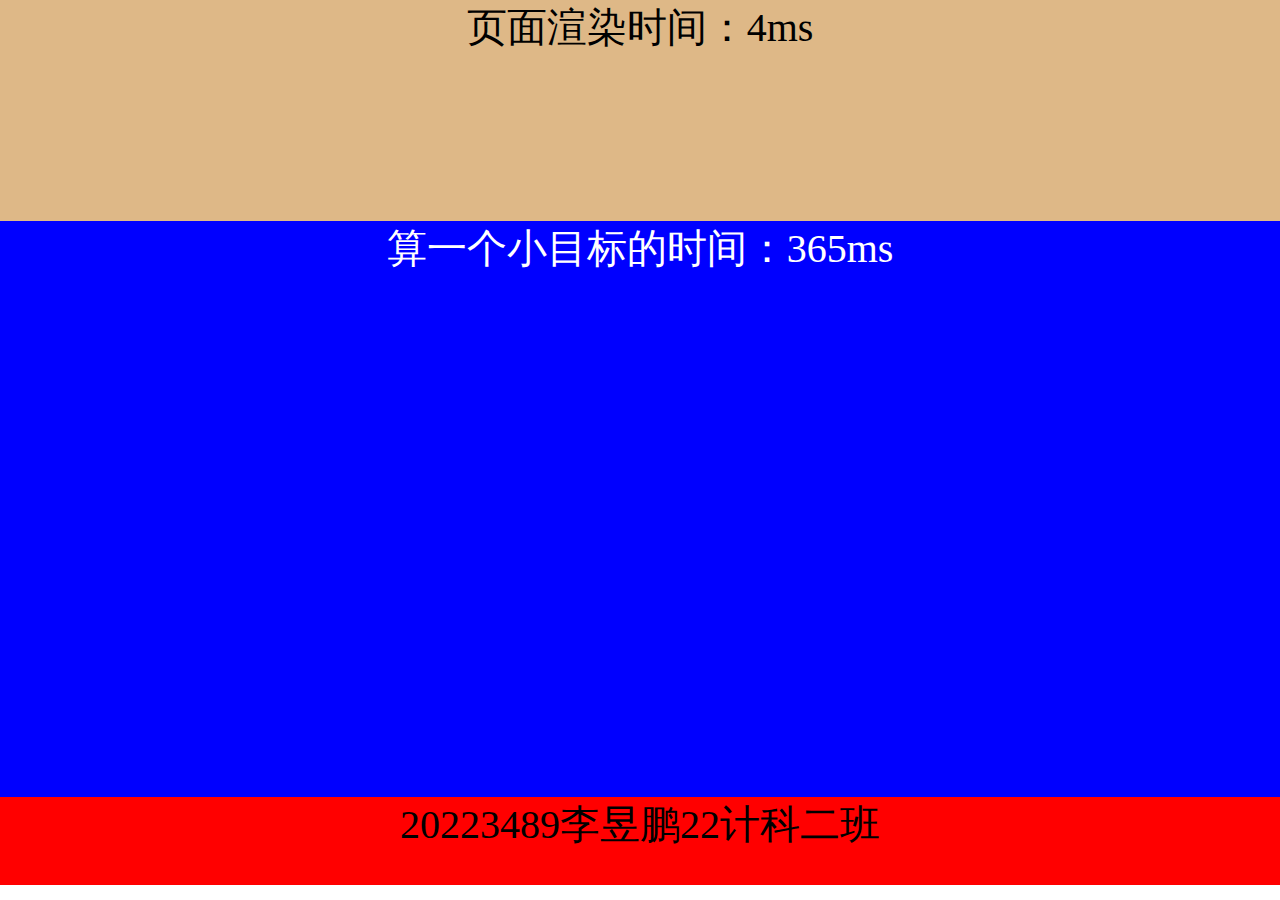
<file: index.html>
<!DOCTYPE html>
<html lang="en">
<head>
    <meta charset="UTF-8">
    <meta name="viewport" content="width=device-width, initial-scale=1.0">
    <title>Document</title>
    <style>
        *{
            margin: 0;
            font-size: 40px;
            text-align: center;
        }
        header{
            height: 25%;
          
            background-color: burlywood;
        }
        main{
            height: 65%;
           
            background-color: blue;
            color: white;
        }
        footer{
            height: 10%;
            
            background-color: red;
        }
    </style>
    <script>
        console.time('smollBang')
        let timerBegin= new Date();
    </script>
</head>
<body>
    <header>
      第一个网页
    </header>
    <main>
    无
    </main>
    <footer>
    20223489李昱鹏22计科二班
    </footer>
<script>
    let myBody = document.querySelector('body');
    myBody.style.height = innerHeight - 15 + 'px' ;
    console.timeEnd('smollBang') ;
    myBody.querySelector('header').textContent = "页面渲染时间：" + ( new Date() - timerBegin ) + 'ms';
    console.time('xmb') ;
    timerBegin = new Date() ;
    let i= 1 ;
    while (  i < 2**32 / 40 ){
        i ++ ; 
    }
    console.timeEnd('xmb') ;
    myBody.querySelector('main').textContent = "算一个小目标的时间：" + ( new Date() - timerBegin ) + 'ms';
</script>
</body>
</html>
</file>
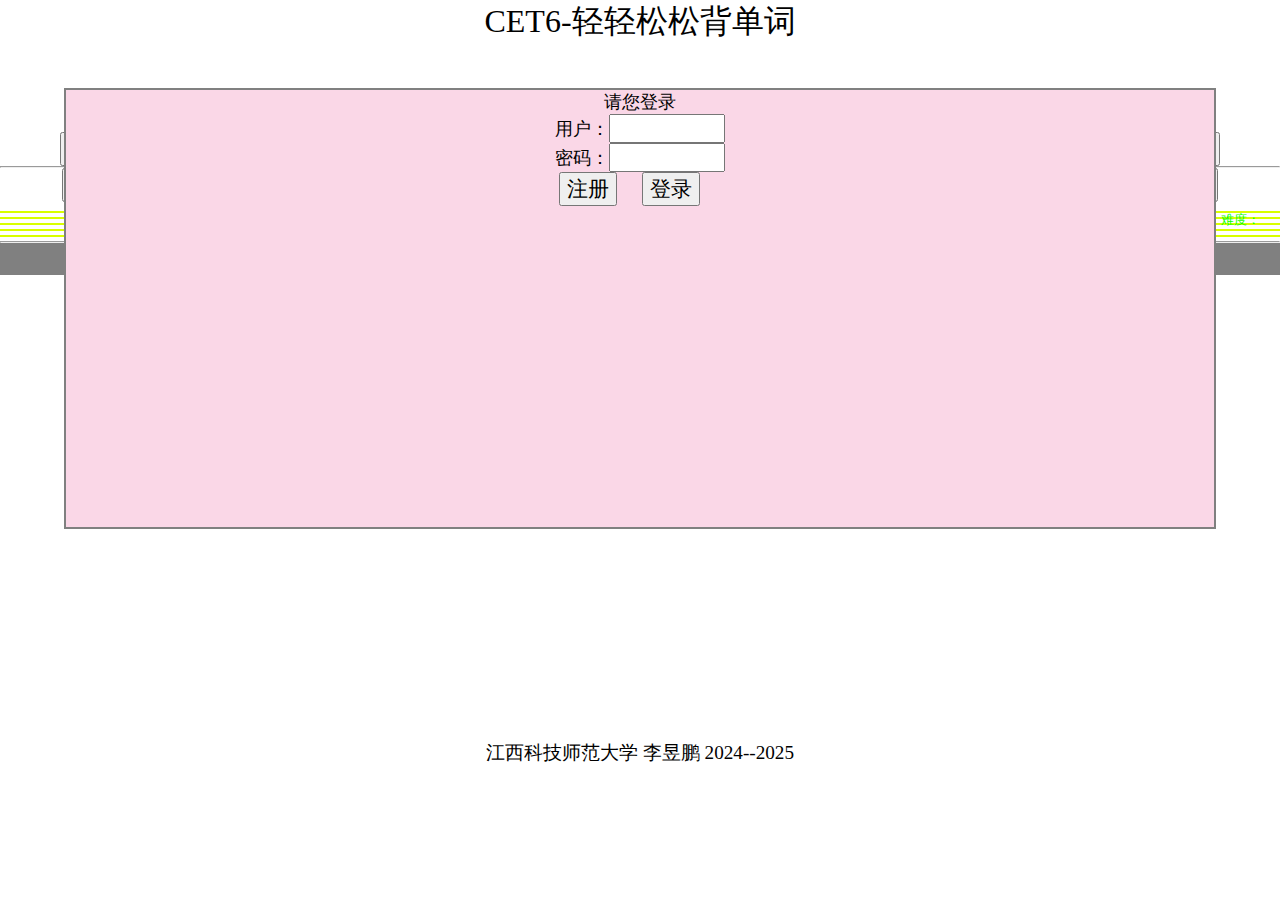
<file: CET6/index.html>
<!DOCTYPE html>
<html lang="en">
<head>
    <meta charset="UTF-8">
    <meta name="viewport" content="width=device-width, initial-scale=1.0">
    <title>轻松背单词--CET6</title>
</head>
<link rel="stylesheet" href="view.css">
<script src="model.js">
 </script>
<body>
    <header>
        <p id="title"> 
            CET6-轻轻松松背单词
        </p>
   
        <span id = 'response'>
        </span>
    </header>
    <nav>
        <button id="firstWord" class="small">开背单词</button>
        <button id="nextWord" class="small">继续背词</button>
        <button id="lastWord" class="small">最后单词</button>
        <hr/>
        <button id="saveWord" class="big">存储进度</button>
        <button id="reviewWord" class="big">复习单词</button>
    </nav>
    <main>
        <p id="en"></p>
         <span id ='level'>难度：</span>
        <p id="pn"></p>
        <p id="cn1" class="cn"></p>
        <p id="cn2" class="cn"></p>
        <p id="cn3" class="cn"></p>
        <p id="cn4" class="cn"></p>
        <p id="cn5" class="cn"></p>
       <hr/>
    <p id="log"></p>    
    </main>
    
    <footer>
        江西科技师范大学 李昱鹏 2024--2025
    </footer>
    <form>
        <p>
            请您登录
        </p>
        <p>用户：<input type="text" name="user"/></p>
        <p>密码：<input type="password" name="pass" /></p>
        <button id = "signIn">
           注册
        </button>
        <button id = "loginIn">
           登录
        </button>
    </form>
   <script src="controller.js">
  
   </script>
</body>
</html>
</file>
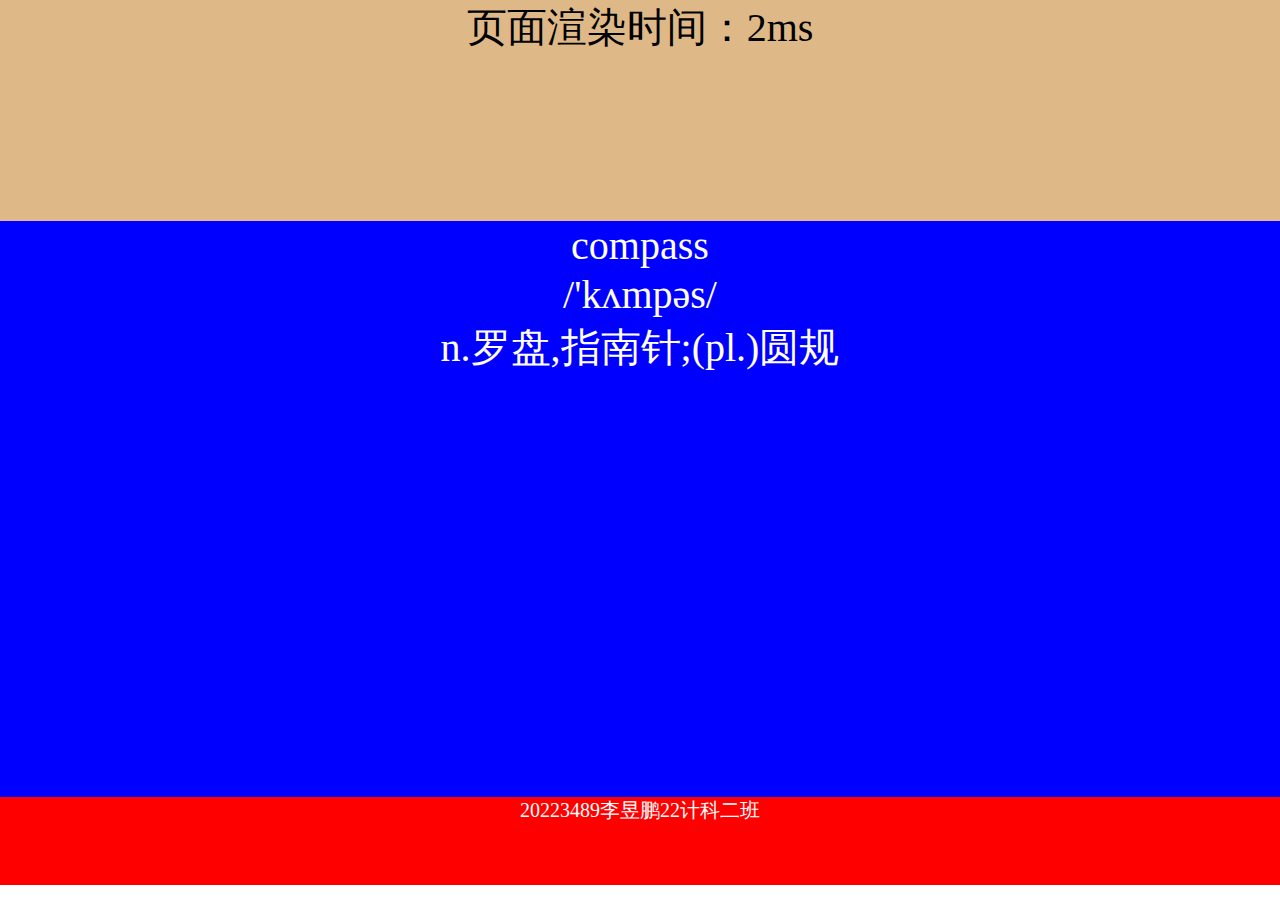
<file: 20240921.html>
<!DOCTYPE html>
<html lang="en">
<head>
    <meta charset="UTF-8">
    <meta name="viewport" content="width=device-width, initial-scale=1.0">
    <title>Document</title>
    <style>
        *{
            margin: 0;
            font-size: 40px;
            text-align: center;
        }
        p{
            border:1px solid blue;
        }
        header{
            height: 25%;
          
            background-color: burlywood;
        }
        main{
            height: 65%;
           
            background-color: blue;
            color: white;
        }
        footer{
            height: 10%;
            font-size:0.5em;
            background-color: red;
            color:white;
        }
    </style>
    <script>
        console.time('bigBang')
        let timerBegin= new Date();
    </script>
</head>
<body>
    <header>
      My HOMEWORK
    </header>
    <main>
    <p id="word">abandon</p>
    <p id="pron">/ə'bændən/</p>
    <p id="chinese">vt.离弃,丢弃;遗弃,抛弃;放弃</p>
    </main>
    <footer>
    20223489李昱鹏22计科二班
    </footer>
<script>
    let myBody = document.querySelector('body');
    myBody.style.height = innerHeight - 15 + 'px' ;
    console.timeEnd('bigBang') ;
    myBody.querySelector('header').textContent = "页面渲染时间：" + ( new Date() - timerBegin ) + 'ms';
    console.time('xmb') ;
    timerBegin = new Date() ;
    let i= 1 ;
    while (  i < 2**32 / 40 ){
        i ++ ; 
    }
    console.timeEnd('xmb') ;
  //myBody.querySelector('main').textContent = "算一个小目标的时间：" + ( new Date() - timerBegin ) + 'ms';
/*
1利用异步代码fetch从文本文件中获取字符串，字符串是cet6所有单词
2利用字符串的api，用split把字符串处理成数组，用slice把字符串切割，用indexof,lastindexof获取字符串的位置
3用dom控制技术，textcontent属性，把字符串赋值给页面的元素
*/
    
    let strCET6 = '';
    let arrCET6 = [];
fetch('https://kongshouyimeng.github.io/cet6.txt')//异步
.then(res =>res.text())
.then(txt => {
    strCET6 = txt;
    arrCET6 = strCET6.split('\r\n');//同步
    let rand = Math.floor(arrCET6.length*Math.random());
    let cetWord = arrCET6[rand];
    let begin = cetWord.indexOf('\t');
    let end = cetWord.lastIndexOf('\t');
    let word = cetWord.slice(0,begin);
    let pron = cetWord.slice(begin+1,end);
    let chinese = cetWord.slice(end+1);
    select('#word').textContent=word;
    select('#pron').textContent=pron;
    select('#chinese').textContent=chinese;

});
   function select(str){
    let dom = document.querySelector(str);
    return dom;
}

</script>
</body>
</html>
</file>
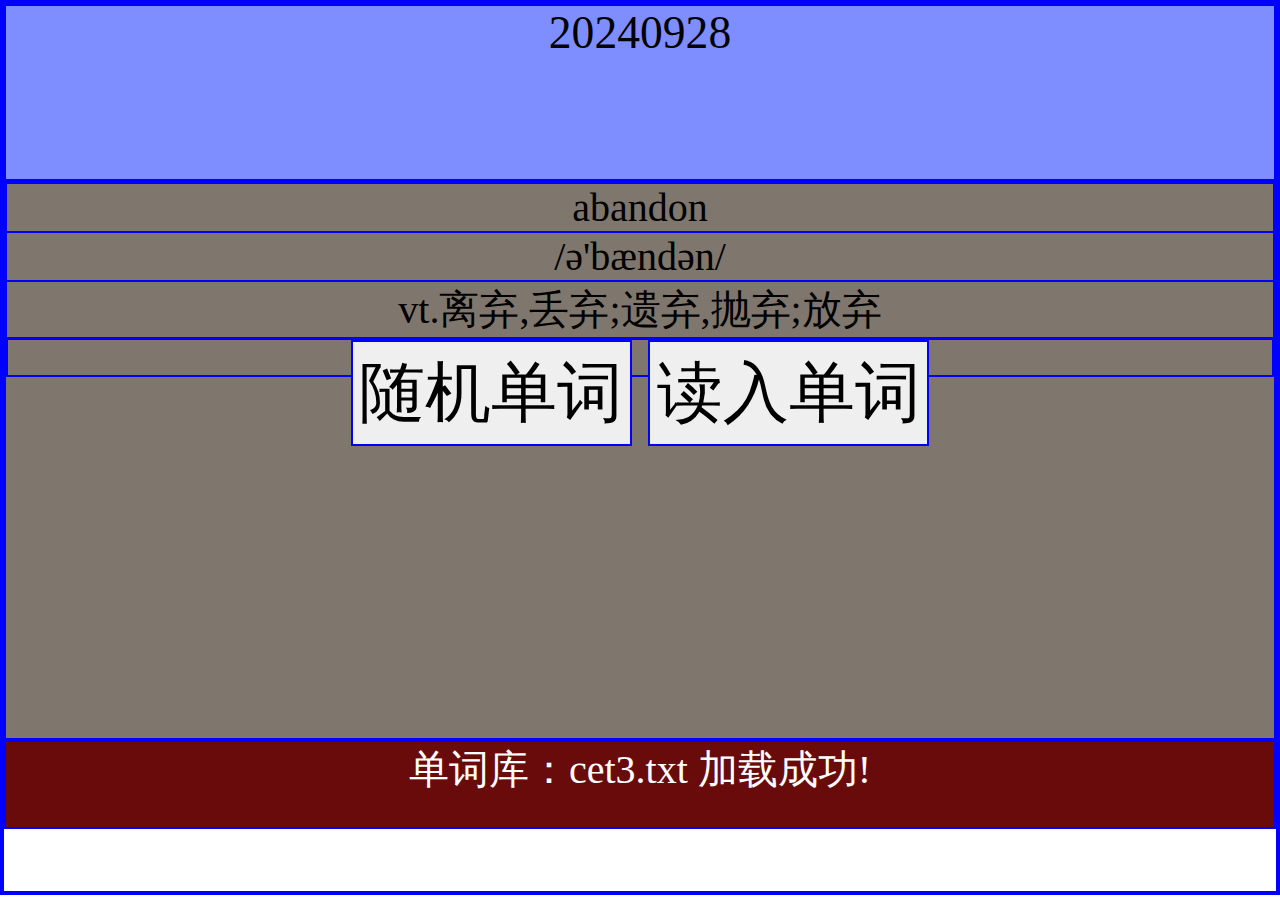
<file: 20240928.html>
<!DOCTYPE html>
<html lang="en">
<head>
    <meta charset="UTF-8">
    <meta name="viewport" content="width=device-width, initial-scale=1.0">
    <title>20240928</title>
    <style>
        *{
            border: 2px solid blue ; 
            margin: 0;
            padding: 0;
            text-align: center;
            box-sizing: border-box;
            font-size: 40px;
        }
        p{
            border: 1.5px solid blue;
        }
        body{
            height: 99vh ;
            font-size: calc(0.5em + 2vw);
        }
        header{
            height: 20%;
            font-size: 1em;
            background-color: rgb(127, 142, 255);
        }
        nav{
            text-align: center;
            height: 7%;
            font-size: 1.2em;
        }
        main{
            height: 63% ;
            font-size: 1.2em;
            background-color: rgb(127, 119, 109);
        }
        footer{
            
            height: 10%;
            background-color: rgb(105, 11, 11);
            color: white ;
        }
        button{

            padding: 0.1em;
            font-size: 1em;
        }
    </style>
    <script>
        let Model = {} ;
        Model.cet6String = '' ;
        Model.CET6 = [] ;
        Model.cetUrl = ['cet1.txt','cet2.txt','cet3.txt'];
        for(let i=0; i<Model.cetUrl.length; i++){
            fetch(Model.cetUrl[i])
            .then(res => res.text())
            .then(txt => {
                Model.cet6String += txt ;
                UI.log('单词库：' + Model.cetUrl[i] + ' 加载成功!') ;       
            });
          } ;
      
    </script>
</head>
<body>
    <header>
      20240928
    </header>
    
    <main>
      <p id="work">abandon</p>
      <p id="pron">/ə'bændən/</p>
      <p id="chinese">vt.离弃,丢弃;遗弃,抛弃;放弃</p>
      <nav>
        <button id="randWord">随机单词</button>
        <button id="loadWord">读入单词</button>
     </nav>
    </main>

    <footer>
        20223489李昱鹏22计科二班
    </footer>
    <script>
     let UI = {} ;
      UI.log = function(s){
      select('footer').textContent = s ;
      } ;
      UI.headerLog = function(s){
      select('header').textContent = s ;
      } ;
      select('button#loadWord').onclick = function(){
        Model.CET6 = Model.cet6String.split('\r\n') ;

        if(Model.CET6.length < 5000){
            UI.log("单词没有完全读入，Please wait!");
        }else{
            UI.log("我已经读入了"+ Model.CET6.length + "单词!")
        }
        
      } ;
      select('button#randWord').onclick = function(){
                
        if(Model.CET6.length < 5000){
            UI.log("请点“读入单词”按钮");
        }else{
            let rand = Math.floor(Math.random() * Model.CET6.length) ;
            UI.headerLog(Model.CET6[rand] ) ;
            UI.log("我已经读入了"+ Model.CET6.length + "单词!")
        }
        
      } ;
     function select(selector){
        let dom = document.querySelector(selector) ;
        return dom ;
      }
    </script>
    
</body>
</html>
</file>
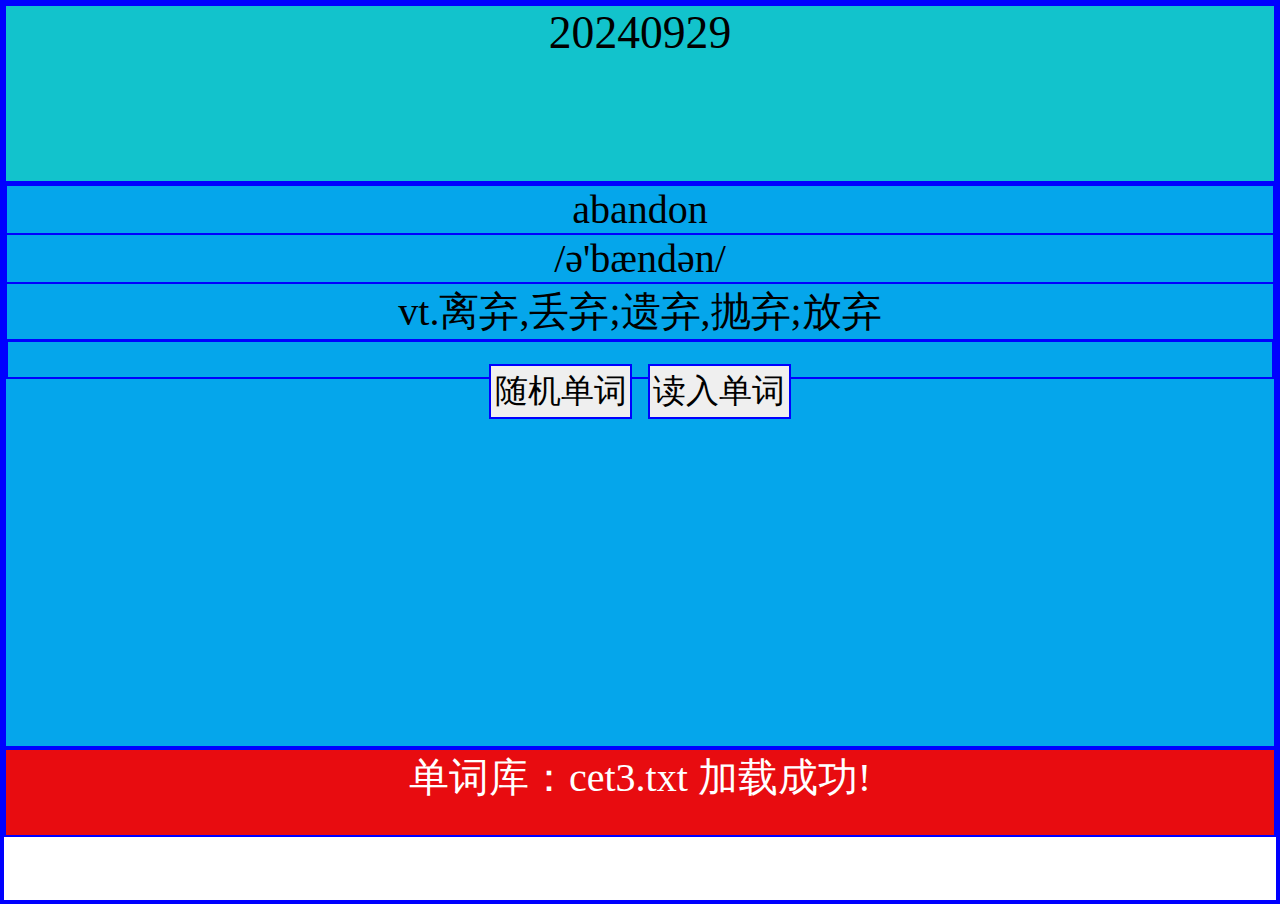
<file: 20240929.html>
<!DOCTYPE html>
<html lang="en">
<head>
    <meta charset="UTF-8">
    <meta name="viewport" content="width=device-width, initial-scale=1.0">
    <title>20240928</title>
    <style>
        *{
            border: 2px solid blue ; 
            margin: 0;
            padding: 0;
            text-align: center;
            box-sizing: border-box;
            font-size: 40px;
        }
        p{
            border: 1.5px solid blue;
        }
        body{
            height: 100vh ;
            font-size: calc(0.5em + 2vw);
        }
        header{
            height: 20%;
            font-size: 1em;
            background-color: rgb(18, 195, 204);
        }
        nav{
            text-align: center;
            height: 7%;
            font-size: 1.2em;
        }
        main{
            height: 63% ;
            font-size: 1.2em;
            background-color: rgb(5, 166, 235);
        }
        footer{
            
            height: 10%;
            background-color: rgb(232, 12, 16);
            color: white ;
        }
        button{

            padding: 0.1em;
            font-size: 0.5em;
        }
    </style>
    <script>
        let Model = {} ;
        Model.cet6String = '' ;
        Model.CET6 = [] ;
        Model.cetUrl = ['cet1.txt','cet2.txt','cet3.txt'];
        for(let i=0; i<Model.cetUrl.length; i++){
            fetch(Model.cetUrl[i])
            .then(res => res.text())
            .then(txt => {
                Model.cet6String += txt ;
                UI.log('单词库：' + Model.cetUrl[i] + ' 加载成功!') ;       
            });
          } ;
      
    </script>
</head>
<body>
    <header>
      20240929
    </header>
   
    <main>
      <p id="word">abandon</p>
      <p id="pron">/ə'bændən/</p>
      <p id="chinese">vt.离弃,丢弃;遗弃,抛弃;放弃</p>
      <nav>
        <button id="randWord">随机单词</button>
        <button id="loadWord">读入单词</button>
     </nav>
    </main>
   
    <footer>
        20223489李昱鹏22计科二班
    </footer>
    <script>
     let UI = {} ;
      UI.log = function(s){
      select('footer').textContent = s ;
      } ;
      UI.headerLog = function(s){
      select('main').textContent = s ;
      } ;
      select('button#loadWord').onclick = function(){
        Model.CET6 = Model.cet6String.split('\r\n') ;

        if(Model.CET6.length < 5000){
            UI.log("单词没有完全读入，Please wait!");
        }else{
            UI.log("我已经读入了"+ Model.CET6.length + "单词!")
        }
        
      } ;
      select('button#randWord').onclick = function(){
                
        if(Model.CET6.length < 5000){
            UI.log("请点“读入单词”按钮");
        }else{
            let rand = Math.floor(Math.random() * Model.CET6.length) ;
            //UI.headerLog(Model.CET6[rand] ) ;
            UI.log("我已经读入了"+ Model.CET6.length + "单词!");
            let str=Model.CET6[rand];
       
       let begin=str.indexOf('\t');
       let end=str.lastIndexOf('\t');
       console.log('b:'+begin+'e:'+end);
       let en=str.slice(0,begin);
       let pr=str.slice(begin+1,end);
       let cn=str.slice(end+1);
       select('p#word').textContent=en;
       select('p#pron').textContent=pr;
       select('p#chinese').textContent=cn;
        }
        
      } ;
     function select(selector){
        let dom = document.querySelector(selector) ;
        return dom ;
      }
    </script>
    
</body>
</html>
</file>
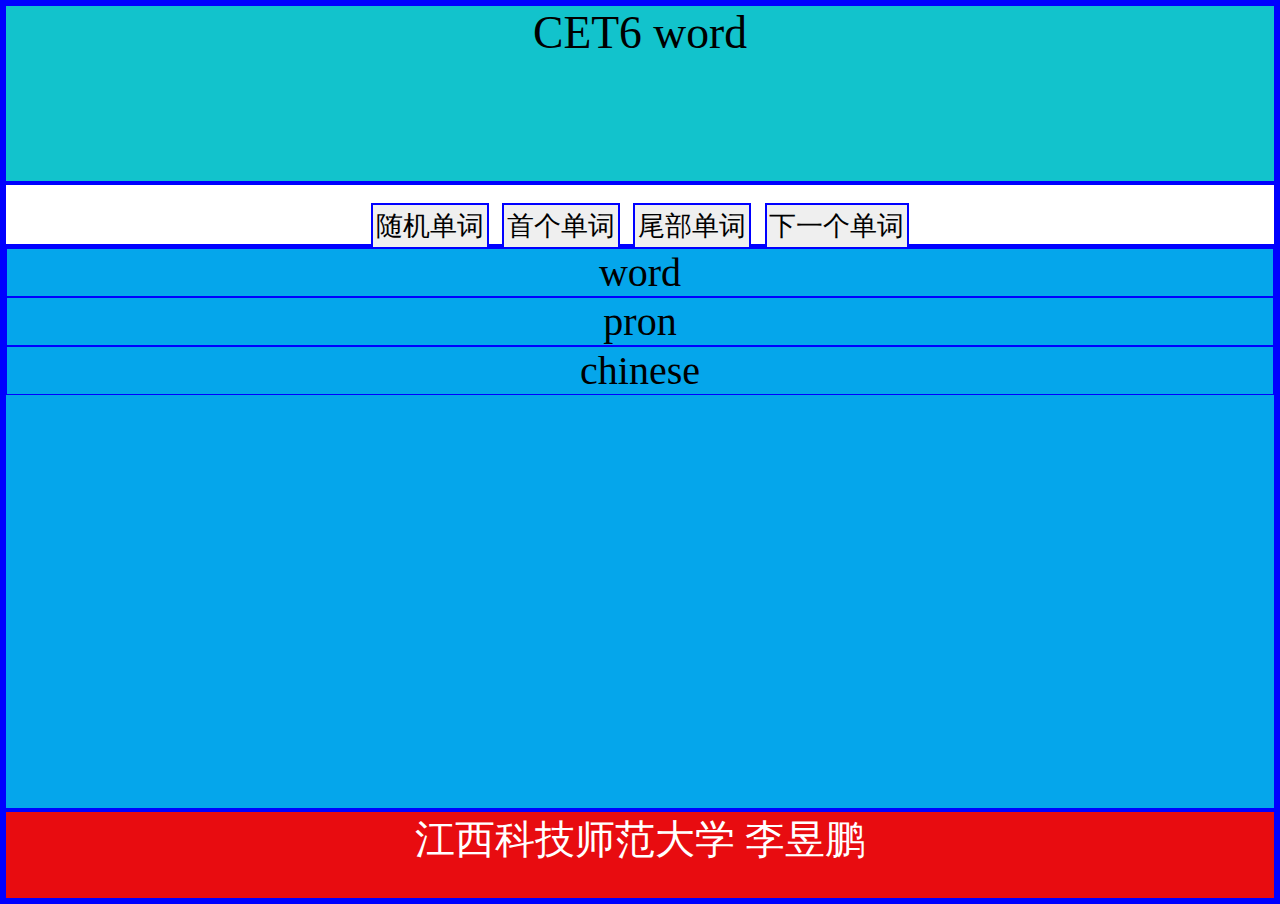
<file: 20241011.html>
<!DOCTYPE html>
<html lang="en">
<head>
    <meta charset="UTF-8">
    <meta name="viewport" content="width=device-width, initial-scale=1.0">
    <title>1011work</title>
    <style>
        *{
            border: 2px solid blue ; 
            margin: 0;
            padding: 0;
            text-align: center;
            box-sizing: border-box;
            font-size: 40px;
        }
        p{
            border: 1.5px solid blue;
        }
        body{
            height: 100vh ;
            font-size: calc(0.5em + 2vw);
        }
        header{
            height: 20%;
            font-size: 1em;
            background-color: rgb(18, 195, 204);
        }
        nav{
            text-align: center;
            height: 7%;
            font-size: 1.2em;
        }
        main{
            height: 63% ;
            font-size: 1.2em;
            background-color: rgb(5, 166, 235);
        }
        footer{
            
            height: 10%;
            background-color: rgb(232, 12, 16);
            color: white ;
        }
        button{

            padding: 0.1em;
            font-size: 0.5em;
        }
    </style>
    <script>
    //     let Model={};
    //     Model.cet6String='';
    //     Model.CET6=[];
    //     Model.cetUrl=['cet/cet1.txt','cet/cet2.txt','cet/cet3.txt'];
    //     for(let i=0;i<Model.cetUrl.length;i++){
    //         fetch(Model.cetUrl[i])
    //        .then(res=>res.text())
    //        .then(txt=>{
    //         Model.cet6String+=txt;
    //         UI.log('单词库'+Model.cetUrl[i]+'加载成功！');
    //        });
    // };
    //定义了全局变量，Model对象，用来给程序建立理解模型
    let Model = {} ;
    //直接给出五十个单词以应对较慢的网络环境
        Model.cet6String = "a	/ei/	art.一(个);每一(个);(同类事物中)任一个\n abandon	/ə'bændən/	vt.离弃,丢弃;遗弃,抛弃;放弃\nabdomen	/æb'dəumen/	n.腹,下腹(胸部到腿部的部分)\nabatement	/ə'beitmənt/	n.减(免)税,打折扣,冲销\nabide	/ə'baid/	vi.(abode,abided)(by)遵守;坚持;vt.忍受,容忍\nability	/ə'biliti/	n.能力;本领;才能,才干;专门技能,天资\nable	/'eibl/	a.有(能力、时间、知识等)做某事,有本事的\nabnormal	/æb'nɔ:məl/	a.反常的,不正常的,不规则的\naboard	/ə'bɔ:d/	ad.&prep.在船(飞机、车)上;ad.上船(飞机、车)\nabolish	/ə'bɔliʃ/	vt.废除(法律、习惯等);取消\nabound	/ə'baund/	vi.大量存在;(~in,~with)充满,富于\nabout	/ə'baut/	ad.在周围;大约prep.关于;在周围a.准备\nabove	/ə'bʌv/	a.上述的ad.在上面,在前文prep.在..之上,高于\nabroad	/ə'brɔ:d/	ad.到国外,在国外;在传播,在流传\nabrupt	/ə'brʌpt/	a.突然的,出其不意的;(行为等)粗鲁无礼的\nabsence	/'æbsəns/	n.缺乏,不存在;缺席,不在场;缺席的时间\nabsent	/'æbsənt,æb'sent/	a.缺席的;缺乏的,不存在的;心不在焉的\nabsolute	/'æbsəlju:t/	a.绝对的,完全的;确实的,肯定的\nabsorb	/əb'sɔ:b,-'zɔ:b/	vt.吸收(水、光、蒸汽等）;使全神贯注;吞并/兼并\nabstract	/'æbstrækt/	a.抽象的n.摘要,文摘,梗概vt.提取;摘录要点\nabsurd	/əb'sə:d/	a.荒谬的,荒诞的,荒唐可笑的;不合理的\nabundance	/ə'bʌndəns/	n.丰富,充裕,大量\nabundant	/ə'bʌndənt/	a.大量(充足)的;(in)丰富(富裕)的\nabuse	/ə'bju:z,ə'bju:s/	vt.滥用;虐待,辱骂;诋毁n.滥用;恶习;弊端\nacademic	/,ækə'demik/	a.学院的,学术性的;大学的;理论的\nacademy	/ə'kædəmi/	n.(高等)专科院校;学术社团,协会,研究院\naccelerate	/ək'seləreit/	v.使加速,使增速,促进vi.加快,增加\naccent	/'æksənt,æk'sent/	n.口音,腔调;重音(符号)vt.重读\naccept	/ək'sept/	vt.接受,领受;认可,同意vi.同意,认可\nacceptable	/ək'septəbl/	adj.可接受的,合意的\nacceptance	/ək'septəns/	n.接受,接收,验收,接纳;承认,认可\naccess	/'ækses/	n.进入;接入;到达;享用权;入口vi.存取\naccessory	/ək'sesəri/	n.附件,附属品;(为全套衣服增加美感的)服饰\naccident	/'æksidənt/	n.意外遭遇,事故;意外(因素)\naccidental	/,æksi'dentəl/	a.偶然的;意外的;无意中的\nacclaim	/ə'kleim/	v.向…欢呼,公认n.欢呼,喝彩,称赞\naccommodate	/ə'kɔmədeit/	vt.向…提供住处;对...予以照顾性考虑\naccommodation	/ə,kɔmə'deiʃən/	n.(accommodations)住宿,留宿;膳宿供应\naccompany	/ə'kʌmpəni/	v.陪伴,陪同;伴随,和...一起发生,伴奏\naccomplish	/ə'kʌmpliʃ,ə'kɔm-/	v.实现(计划等);达到(目的);完成(任务)\naccord	/ə'kɔ:d/	vt.给予(欢迎、称颂等)vi.&n.符合,一致\naccordance	/ə'kɔ:dəns/	n.一致,和谐,符合\naccordingto	/ə'kɔ:diŋtu/	prep.据/照…(所说、所写);按…,视…\naccordingly	/ə'kɔ:diŋli/	ad.相应地,照着办,按照;于是,因此\naccount	/ə'kaunt/	a.叙述,说明;账目,账户vi.说明,解释\naccountant	/ə'kauntənt/	n.会计人员,会计师\naccumulate	/ə'kju:mjuleit/	vt.堆积,积累,积聚vi.累积,聚积\naccuracy	/'ækjurəsi/	n.准确（性）;精确;准确度\naccurate	/'ækjurət/	a.正确无误的;准确的,精确的\naccuse	/ə'kju:z/	vt.控告,指责vi.指控,指责" ;
        //把字符串处理成单词对象，存放进Model.CET6中
        Model.CET6 = [] ;
        {//局部代码块，处理数据，避免引入全局变量
            let arr=Model.cet6String.split('\n');
            for(let i=0;i<arr.length;i++){
                let m=arr[i];
                let word={};
                let words=m.split('\t');
                word.en=words[0];
                word.pn=words[1];
                word.ch=words[2];
                Model.CET6.push(word);

            }
            

        }
        // Model.cetUrl = ['cet/cet1.txt','cet/cet2.txt','cet/cet3.txt'];
        // for(let i=0; i<Model.cetUrl.length; i++){
        //     fetch(Model.cetUrl[i])
        //     .then(res => res.text())
        //     .then(txt => {
        //         Model.cet6String += txt ;
        //         UI.log('单词库：' + Model.cetUrl[i] + ' 加载成功!') ;       
        //     });
        //   } ;
      
    </script>
</head>
<body>
    <header>CET6 word</header>
    <nav>
        <button id="readk">随机单词</button>
        <button id="firstword">首个单词</button>
        <button id="nextword">尾部单词</button>
        <button id="lastword">下一个单词</button>
    </nav>
    <main>
        <p id="word">word</p>
        <p id="pro">pron</p>
        <p id="ch">chinese</p>
    </main>
    <footer>
        江西科技师范大学 李昱鹏
    </footer>
<script>
     /* document.body.style.height=innerHeight-25+'px';
    let strCET6='';
    let arrCET6=[];
   fetch('cet6.txt')
    .then(res=>res.text())
    .then(txt=>{
        strCET6=txt;
        arrCET6=strCET6.split('\r\n');
        let rand=Math.floor(arrCET6.length*Math.random());
        let cetWord = arrCET6[rand] ;
        let begin=cetWord.indexOf('\t');
        let end=cetWord.lastIndexOf('\t');
        let word=cetWord.slice(0,begin);
        let pron=cetWord.slice(begin+1,end);
        let chinese=cetWord.slice(end+1);
        select('#word').textContent = word ;
        select('#pro').textContent = pron ;
        select('#ch').textContent =chinese ;
    });*/

    let UI={};
    UI.log=function(s){
        select('footer').textContent=s;
    };
    UI.printWord = function(word){ //word是单词对象的数据结构word.en，word.pn，word.cn
        select('p#word').textContent=word.en;
        select('p#pro').textContent=word.pn;
        select('p#ch').textContent=word.ch;
     } ;
    select('button#readk').onclick=function(){
        let CET6=Model.CET6;
        let rand=Math.floor(Math.random()*CET6.length);
        let word=CET6[rand];
        UI.printWord(word);
        UI.log('你选中了第'+(rand+1)+'个单词');
    }
    select('button#firstword').onclick=function(){
        let CET6 =  Model.CET6 ;
        let word = CET6[0] ;
        UI.printWord(word);
        UI.log('你选中了第 1 个单词');
     }
    select('button#nextword').onclick=function(){
        let CET6 =  Model.CET6 ;
        let word = CET6[CET6.length -1] ;
        UI.printWord(word);
        UI.log('你选中了最后一个单词');
    }
    select('button#lastword').onclick=function(){
        UI.log('暂无此功能！');
    }
    // UI.headerLog = function(s){
    //   select('header').textContent = s ;
    //   } ;
    // select('button#readk').onclick=function(){
    //     Model.CET6=Model.cet6String.split('\r\n');
    //     if(Model.CET6.length<5000){
    //         UI.log("请点击读入单词读取");
    //     }else{
    //         UI.log("读入了"+Model.CET6.length+"个单词")
    //     }
    // };
    // select('button#rank').onclick = function(){
                
    //             if(Model.CET6.length < 5000){
    //                 UI.log("请点“读入单词”按钮");
    //             }else{
    //                 let rand = Math.floor(Math.random() * Model.CET6.length) ;
    //                 UI.headerLog(Model.CET6[rand] ) ;
    //                 UI.log("我已经读入了"+ Model.CET6.length + "单词!")
    //             }
                
    //           } ;

    function select(str){
        let dom=document.querySelector(str);
        return dom;
   }

</script>
    
</body>
</html>
</file>
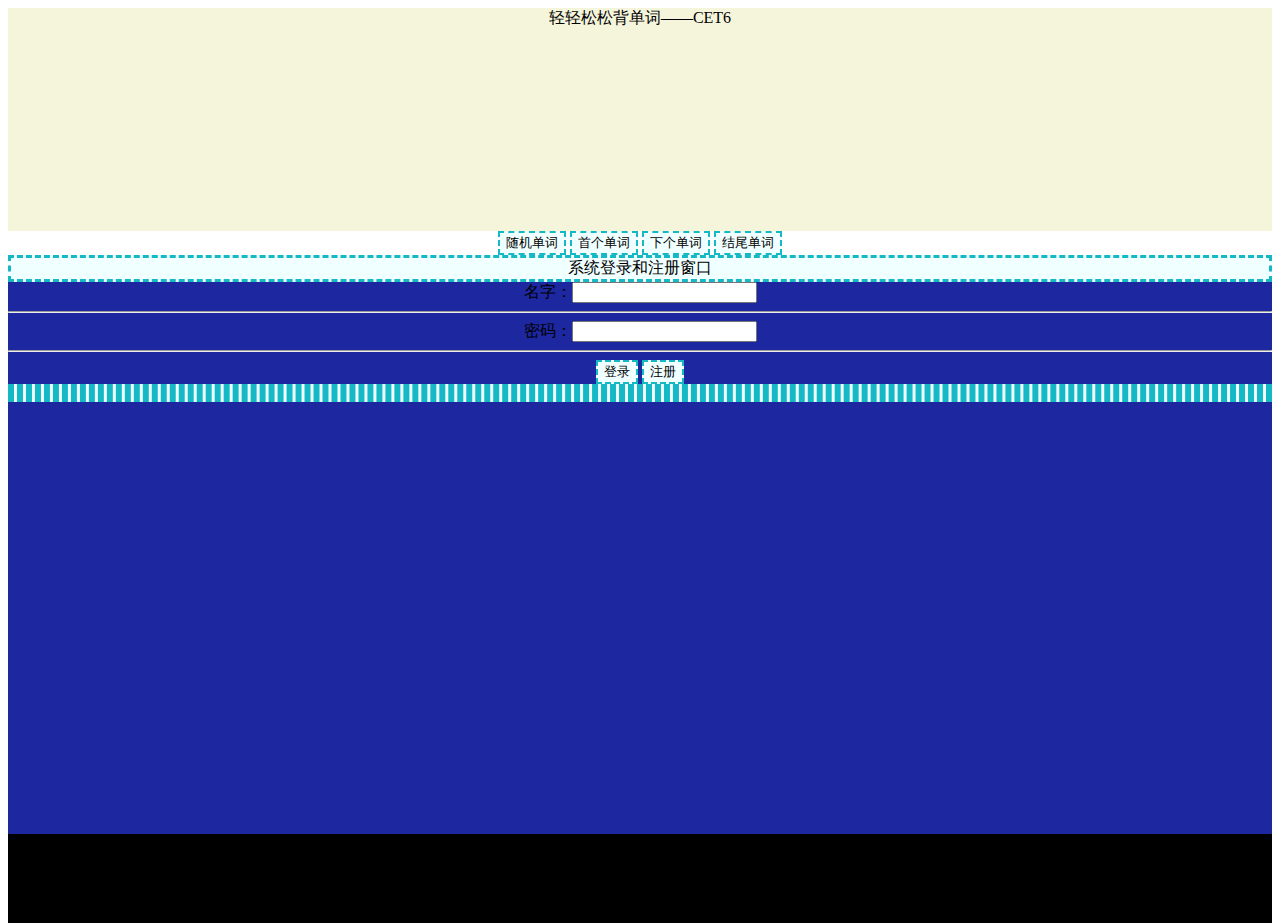
<file: 20241019.html>
<!DOCTYPE html>
<html lang="en">
<head>
    <meta charset="UTF-8">
    <meta name="viewport" content="width=device-width, initial-scale=1.0">
    <title>轻轻松松背单词--CET6</title>
    <style>
        *{text-align: center;}
        html,body{
        	height:99vh;
        	font-size:calc(0.5em+2vw);
        }
        p,button{
        	border-style: dashed;
        	border-color: rgb(20, 185, 197);
        	background-color: azure;
        	margin: 0;
        
        }
        header{
        	height: 25%;
        	background-color: beige;
        }
        main{height: 65%;
        	background-color: rgb(28, 39, 160);}
        footer{height: 10%;
        	background-color: black;
        	color: aliceblue;}
    </style>
    <script>
        //定义了全局变量，Model对象，用来给程序建立理解模型
        let Model = {} ; //每个对象实例，都会开辟一个独立的内存空间，用来存放数据
        //为应对较慢的网络环境，下面先直接给出20个单词的数据
        Model.cet6String = "a	/ei/	art.一(个);每一(个);(同类事物中)任一个\nabandon	/ə'bændən/	vt.离弃,丢弃;遗弃,抛弃;放弃\nabdomen	/æb'dəumen/	n.腹,下腹(胸部到腿部的部分)\nabatement	/ə'beitmənt/	n.减(免)税,打折扣,冲销\nabide	/ə'baid/	vi.(abode,abided)(by)遵守;坚持;vt.忍受,容忍\nability	/ə'biliti/	n.能力;本领;才能,才干;专门技能,天资\nable	/'eibl/	a.有(能力、时间、知识等)做某事,有本事的\nabnormal	/æb'nɔ:məl/	a.反常的,不正常的,不规则的\naboard	/ə'bɔ:d/	ad.&prep.在船(飞机、车)上;ad.上船(飞机、车)\nabolish	/ə'bɔliʃ/	vt.废除(法律、习惯等);取消\nabound	/ə'baund/	vi.大量存在;(~in,~with)充满,富于\nabout	/ə'baut/	ad.在周围;大约prep.关于;在周围a.准备\nabove	/ə'bʌv/	a.上述的ad.在上面,在前文prep.在..之上,高于\nabroad	/ə'brɔ:d/	ad.到国外,在国外;在传播,在流传\nabrupt	/ə'brʌpt/	a.突然的,出其不意的;(行为等)粗鲁无礼的\nabsence	/'æbsəns/	n.缺乏,不存在;缺席,不在场;缺席的时间\nabsent	/'æbsənt,æb'sent/	a.缺席的;缺乏的,不存在的;心不在焉的\nabsolute	/'æbsəlju:t/	a.绝对的,完全的;确实的,肯定的\nabsorb	/əb'sɔ:b,-'zɔ:b/	vt.吸收(水、光、蒸汽等）;使全神贯注;吞并/兼并\nabstract	/'æbstrækt/	a.抽象的n.摘要,文摘,梗概vt.提取;摘录要点" ;
        //将来在这里，用fetch异步读取三个网上的单词文本
        //把字符串处理成单词对象，存放到Model.CET6内
        Model.CET6 = [] ;
        Model.users = [ {userName: 'Mike' , passWord: '1234'} ] ;
        Model.pos = 0 ;
      { //局部代码块，处理单词数据，避免引入全局变量
         let arr = Model.cet6String.split('\n') ;
         for(let i=0; i< arr.length ; i++){
             let s = arr[i] ;
             let word = {} ;
             let wordArr = s.split('\t') ;
                 word.en = wordArr[0] ;
                 word.pn = wordArr[1] ;
                 word.cn = wordArr[2] ;
             Model.CET6.push(word) ;    
         }
       }//局部代码块结束，结束后，结果Model.CET6数组存放了“单词对象”组成的数据
              
    </script>
</head>
<body>
    <header>
      轻轻松松背单词——CET6
    </header>
    <nav>
       <button id="randWord">随机单词</button>
       <button id="firstWord">首个单词</button>
       <button id="nextWord">下个单词</button>
       <button id="lastWord">结尾单词</button>
     </nav>
    <main>
      <form id="myForm">
        <p>系统登录和注册窗口</p>
        名字：<input type="text" name="userName"/>
        <hr/>
        密码：<input type="password"  name="passWord"/>
        <hr/>
        <button id = 'login'>
           登录
        </button>
        <button id = 'sign'>
            注册
         </button>
      </form>
      <p id="en"></p>
      <p id="pn"></p>
      <p id="cn"></p>
    </main>

    <footer>
     
    </footer>
    <script>
     
let flag=0;
     let UI = {} ;
         UI.form = select('form#myForm') ;
         
      select('form button#sign').onclick = function(ev){
        ev.preventDefault() ;
        let name = UI.form.userName.value ;
        let pass = UI.form.passWord.value ;
        let user = { userName : name , 
                     passWord : pass
        } ;
        let users = Model.users ;
        let exist = false ;
           for(let u of users){
             if(u.userName === user.userName){
                exist = true ;
                break ;
             }
           }
           if(exist){
            UI.log('您注册的用户名：'+ user.userName + '重复存在，不成功！') ;
           }else{
            users.push(user) ;
            UI.log('您注册的用户：'+ user.userName + '已经成功！') ;
           }
      } ; //end of 用户注册
      select('form button#login').onclick = function(ev){
        ev.preventDefault() ;
        let name = UI.form.userName.value ;
        let pass = UI.form.passWord.value ;
        let user = { userName : name , 
                     passWord : pass
        } ;
        let users = Model.users ;
        let exist = false ;
           for(let u of users){
             if(u.userName === user.userName && u.passWord === user.passWord ){
                exist = true ;
                break ;
             }
           }
           if(exist){
            UI.log('用户名：'+ user.userName + '登录成功！') ;
            UI.form.style.display = 'none' ;
			let flag=1;
           }else{
            UI.log( '用户名：' + user.userName + '，登录失败！') ;
           }
      } ; //end of 用户登录

      UI.log = function(s){
       select('footer').textContent = s ;
      } ;
     UI.printWord = function(word){ //word是单词对象的数据结构word.en，word.pn，word.cn
        select('p#en').textContent = word.en ;
        select('p#pn').textContent = word.pn ;
        select('p#cn').textContent = word.cn ;
     } ;
     select('button#firstWord').onclick = function(){
		 
          let CET6 =  Model.CET6 ;
              Model.pos = 0 ;
          let word = CET6[Model.pos] ;
          UI.printWord(word);
          UI.log('你选中了第 1 个单词');
       } ;
    select('button#lastWord').onclick = function(){
          let CET6 =  Model.CET6 ;
              Model.pos = CET6.length -1 ;
          let word = CET6[Model.pos] ;
          UI.printWord(word);
          UI.log('你选中了最后一个单词');
       } ;
       select('button#randWord').onclick = function(){
          let CET6 =  Model.CET6 ;
          let rand = Math.floor( Math.random() * CET6.length );
              Model.pos = rand ;
          let word = CET6[Model.pos] ;
          UI.printWord(word);
          UI.log('你随机选中了第 '+(rand+1)+' 个单词');
       } ;
       select('button#nextWord').onclick = function(){
          let CET6 =  Model.CET6 ;
          if(Model.pos === CET6.length - 1 ){
            Model.pos = 0 ;
          }else{
            Model.pos ++ ;
          }
          let word = CET6[Model.pos] ;
          UI.printWord(word);
          UI.log('你选中了第' + (Model.pos+1) +  '个单词！');
       } ;
     
       function select(selector){
        let dom = document.querySelector(selector) ;
        return dom ;
      }
    </script>
    
</body>
</html>
</file>
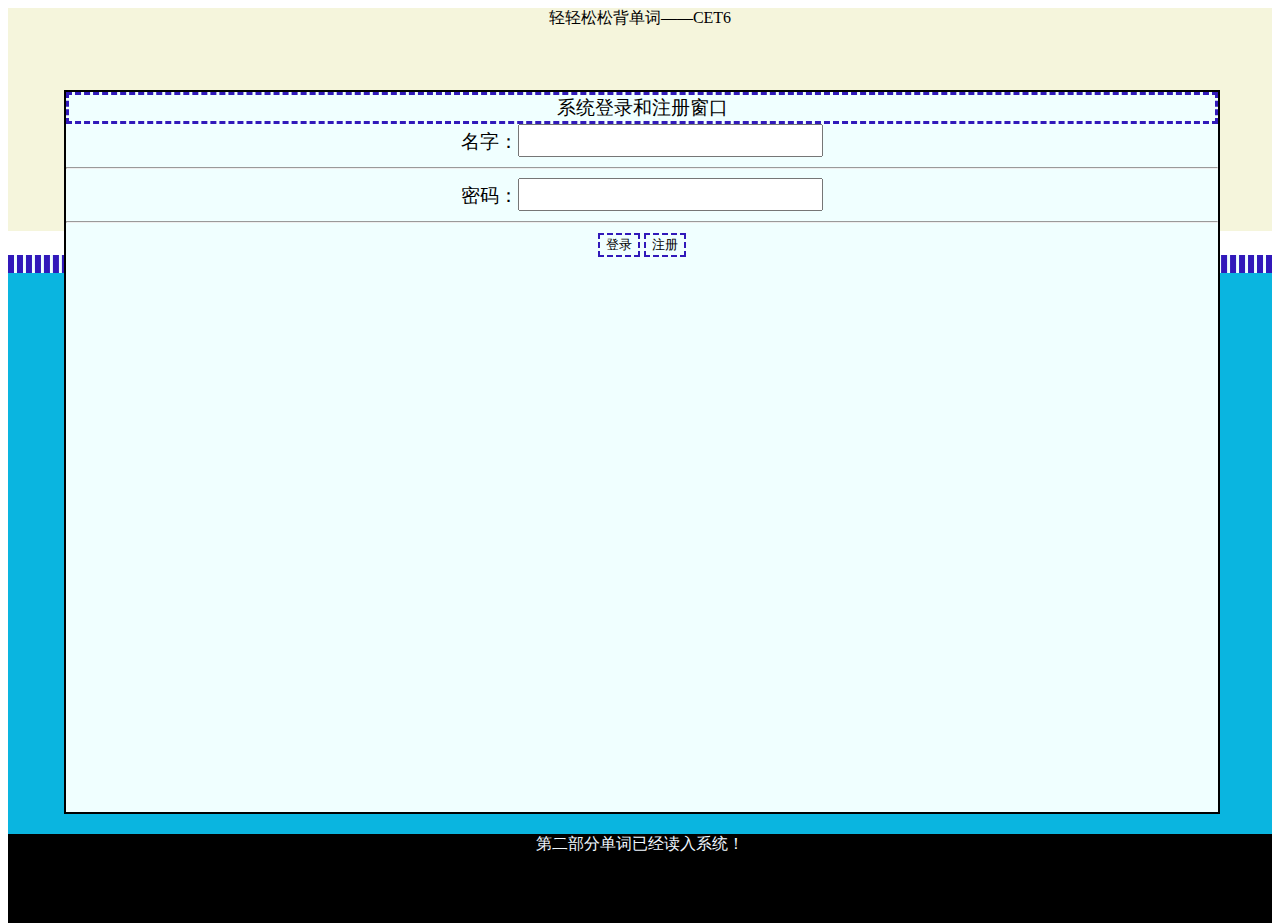
<file: 20241026.html>
<!DOCTYPE html>
<html lang="en">
<head>
    <meta charset="UTF-8">
    <meta name="viewport" content="width=device-width, initial-scale=1.0">
    <title>轻轻松松背单词--CET6</title>
    <style>
       *{text-align: center;}
       html,body{
       	height:99vh;
       	font-size:calc(0.5em+2vw);
       }
       p,button{
       	border-style: dashed;
       	border-color: rgb(49, 25, 186);
       	background-color: azure;
       	margin: 0;
       
       }
       header{
       	height: 25%;
       	background-color: beige;
       }
       main{height: 65%;
       	background-color: rgb(10, 181, 224);}
       footer{height: 10%;
       	background-color: black;
       	color: aliceblue;}
     
        form{
            font-size: 1.2em;
            background-color: azure;
            position: absolute;
            width: 90%;
            height: 80%;
            left: 5% ;
            top: 10% ;
            border: 2px solid black;
        }
        form input{
            font-size: 1.2em;
        }
    </style>
    <script>
        //定义了全局变量，Model对象，用来给程序建立理解模型
        let Model = {

        } ; //每个对象实例，都会开辟一个独立的内存空间，用来存放数据
      
        Model.users = [ {userName: 'Tom' , passWord: '1234'} ] ;
        //读入用户外存中的localStorage的用户组
        {
         
          let str = localStorage.getItem('users') ;
         if(str){
           let users = JSON.parse(str) ;
           Model.users = users ;
          }
        }
        //以后当前单词，单词索引放在 Model.pos属性中
        Model.pos = 0 ;
        

        //把字符串处理成单词对象（中文，英文，释义等3个属性），存放到Model.CET6内
        Model.CET6 = [] ;
     { //局部代码块，处理单词数据，避免引入全局变量
        let  createCET6 = function(str){
        let arr = str.split('\r\n') ;
         for(let i=0; i< arr.length ; i++){
             let s = arr[i] ;
             let word = {} ;
             let wordArr = s.split('\t') ;
                 word.en = wordArr[0] ;
                 word.pn = wordArr[1] ;
                 word.cn = wordArr[2] ;
             Model.CET6.push(word) ;    
         }
       }//createCET6 函数结束，结束后，结果Model.CET6数组存放了“单词对象”组成的数据
        //现在在这里，用fetch异步读取三个网上的单词文本
        fetch('cet1.txt')
        .then(res => res.text())
        .then(txt => {
                    //  Model.cet6String = txt;
                     Model.CET6 = [] ;
                     createCET6(txt) ;
        }) ;
        fetch('cet2.txt')
        .then(res => res.text())
        .then(txt => {                             
                     createCET6(txt) ;
                     UI.log('第二部分单词已经读入系统！');
                  }
        ) ;
        fetch('cet3.txt')
        .then(res => res.text())
        .then(txt => {                             
                     createCET6(txt) ;
                     UI.log('最后一部分单词终于读入了系统！');
                  }
        ) ;
        //本函数把Model.cet6String处理成单词对象，单词对象被压入Model.CET6数组
       createCET6(Model.cet6String) ; 
      
    } //局部代码块，
              
    </script>
</head>
<body>
    <header>
      轻轻松松背单词——CET6
    </header>
    <nav>
       <button id="randWord">随机单词</button>
       <button id="firstWord">首个单词</button>
       <button id="nextWord">下个单词</button>
       <button id="lastWord">结尾单词</button>
     </nav>
    <main>
      <p id="en"></p>
      <p id="pn"></p>
      <p id="cn"></p>
    </main>

    <footer>
  
    </footer>
    <form id="myForm">
        <p>系统登录和注册窗口</p>
        名字：<input type="text" name="userName"/>
        <hr/>
        密码：<input type="password"  name="passWord"/>
        <hr/>
        <button id = 'login' name="login">
           登录
        </button>
        <button id = 'sign' name="sign">
            注册
         </button>
      </form>
    <script>
     
    //与用户互动的代码从此处开始
     let UI = {} ;
         UI.form = select('form#myForm') ;
     //表单form下面的按钮和文本框可以用标记中定义的name属性来访问
    UI.form.sign.onclick = function(ev){
        ev.preventDefault() ;
     if(UI.form.userName.value.trim() !=="" && UI.form.passWord.value.trim() !==""){
        let name = UI.form.userName.value ;
        let pass = UI.form.passWord.value ;
        let user = { userName : name , 
                     passWord : pass
        } ;
        let users = Model.users ;
        let exist = false ;
           for(let u of users){
             if(u.userName === user.userName){
                exist = true ;
                break ;
             }
           }
           if(exist){
            UI.log('您注册的用户名：'+ user.userName + '重复存在，不成功！') ;
           }else{
            users.push(user) ;
            let s = JSON.stringify(users);
            localStorage.setItem('users',s) ;
            UI.log('您注册的用户：'+ user.userName + '已经成功！') ;

           }
        }//用户名和密码不为空
      } ; //end of 用户注册
      UI.form.login.onclick = function(ev){
        ev.preventDefault() ;
        let name = UI.form.userName.value ;
        let pass = UI.form.passWord.value ;
        let user = { userName : name , 
                     passWord : pass
        } ;
        let users = Model.users ;
        let exist = false ;
           for(let u of users){
             if(u.userName === user.userName && u.passWord === user.passWord ){
                exist = true ;
                break ;
             }
           }
           if(exist){
            UI.log('用户名：'+ user.userName + '登录成功！') ;
            UI.form.style.display = 'none' ;
           }else{
            UI.log( '用户名：' + user.userName + '，登录失败！') ;
           }
      } ; //end of 用户登录
      UI.form.userName.onblur = function(ev){
        ev.preventDefault() ;
        let userName = UI.form.userName.value.trim()  ;
        if(userName == ''){
            UI.log('用户名不能为空白！') ;
            UI.form.userName.focus() ;
        }
      } ;
      UI.form.passWord.onblur = function(ev){
        ev.preventDefault() ;
        let passWord = UI.form.passWord.value.trim()  ;
        if(passWord == ''){
            UI.log('密码为空白，建议你不要这样！') ;
            UI.form.passWord.focus() ;
        }
      } ;

      UI.log = function(s){
       select('footer').textContent = s ;
      } ;
     UI.printWord = function(word){ //word是单词对象的数据结构word.en，word.pn，word.cn
        select('p#en').textContent = word.en ;
        select('p#pn').textContent = word.pn ;
        select('p#cn').textContent = word.cn ;
     } ;
     select('button#firstWord').onclick = function(){
          let CET6 =  Model.CET6 ;
              Model.pos = 0 ;
          let word = CET6[Model.pos] ;
          UI.printWord(word);
          UI.log('你选中了第 1 个单词');
       } ;
    select('button#lastWord').onclick = function(){
          let CET6 =  Model.CET6 ;
              Model.pos = CET6.length -2 ;
          let word = CET6[Model.pos] ;
          UI.printWord(word);
          UI.log('你选中了最后一个单词');
       } ;
       select('button#randWord').onclick = function(){
          let CET6 =  Model.CET6 ;
          let rand = Math.floor( Math.random() * CET6.length );
              Model.pos = rand ;
          let word = CET6[Model.pos] ;
          UI.printWord(word);
          UI.log('你随机选中了第 '+(rand+1)+' 个单词');
       } ;
       select('button#nextWord').onclick = function(){
          let CET6 =  Model.CET6 ;
          if(Model.pos === CET6.length - 2 ){
            Model.pos = 0 ;
          }else{
            Model.pos ++ ;
          }
          let word = CET6[Model.pos] ;
          UI.printWord(word);
          UI.log('你选中了第' + (Model.pos+1) +  '个单词！');
       } ;
     
       function select(selector){
        let dom = document.querySelector(selector) ;
        return dom ;
      }
    </script>
    
</body>
</html>
</file>
<file: CET6/view.css>
*{
        margin: 0;
        box-sizing: border-box;
        text-align: center;
    }
   body{
     font-size: calc(10px+1vh);
     height: 98vh ;    
     position: relative;
    }
    header{font-size: 2em;
           height: 15% ;
           position: relative;
    }
    nav{ height: 6% ;}
    nav button{
        font-size: 1.2em;
       }
    button.small{
        width: 30%;
        padding: 0.1em 0.2em;  
    }
    button.big{
        width: 45%;
        padding: 0.1em 0.5em;  
    }
    main{
        margin-top: 1em;
        font-size: 1.6em;
        height: 60% ;
        position: relative;
    }
    main p#en{
        font-size: 1.6em;
        color:lightblue;
        text-shadow: 2px 2px gray ;
    }
    main p#pn{
        font-size: 1.2em;
        color:rgb(32, 61, 178);
       }
    form{
        position: absolute ;
        width: 90% ;
        height: 50% ;
        border: 2px solid rgb(128, 128, 128);
        left: 5% ;
        top: 10% ;
        background-color: rgb(250, 215, 231);
        font-size: 1.1em ;
    }
    form input{
        font-size: 1.1em ;
        width: 6em;
    }
    form button{
        font-size: 1.3rem ;
        margin-right: 1em;
    }
    footer{
        height: 20% ;
        font-size:1.2em;
    }
    span#level{
        display: block;
        position: absolute;
        right:20px;
        top:1px;
        color:rgb(17, 255, 0);
        font-size: 0.5em;
    }
    p.cn{
      border:1px solid rgb(217, 255, 0) ;
      background-color: rgb(250, 215, 234);
      cursor: pointer;
      font-size: 0.8em;
      margin-bottom: 0.2em;
    }
    p.cn.right{
      background-color: yellow;
      color: red ;
    }
    p.cn.wrong{
      background-color: gray;
      color:white;
    }
    p.cn:hover{
        color: blue ;
    }
    header span#response{
        font-size: 0.8em;
        color: red;
        position: absolute;
        right: 0.5em;
        top:2em;
    }
    p#log{
        background-color: gray;
        color: white;
        font-size: 0.65em;
        padding: 5px 10px;
        text-align: center;
    }
</file>
